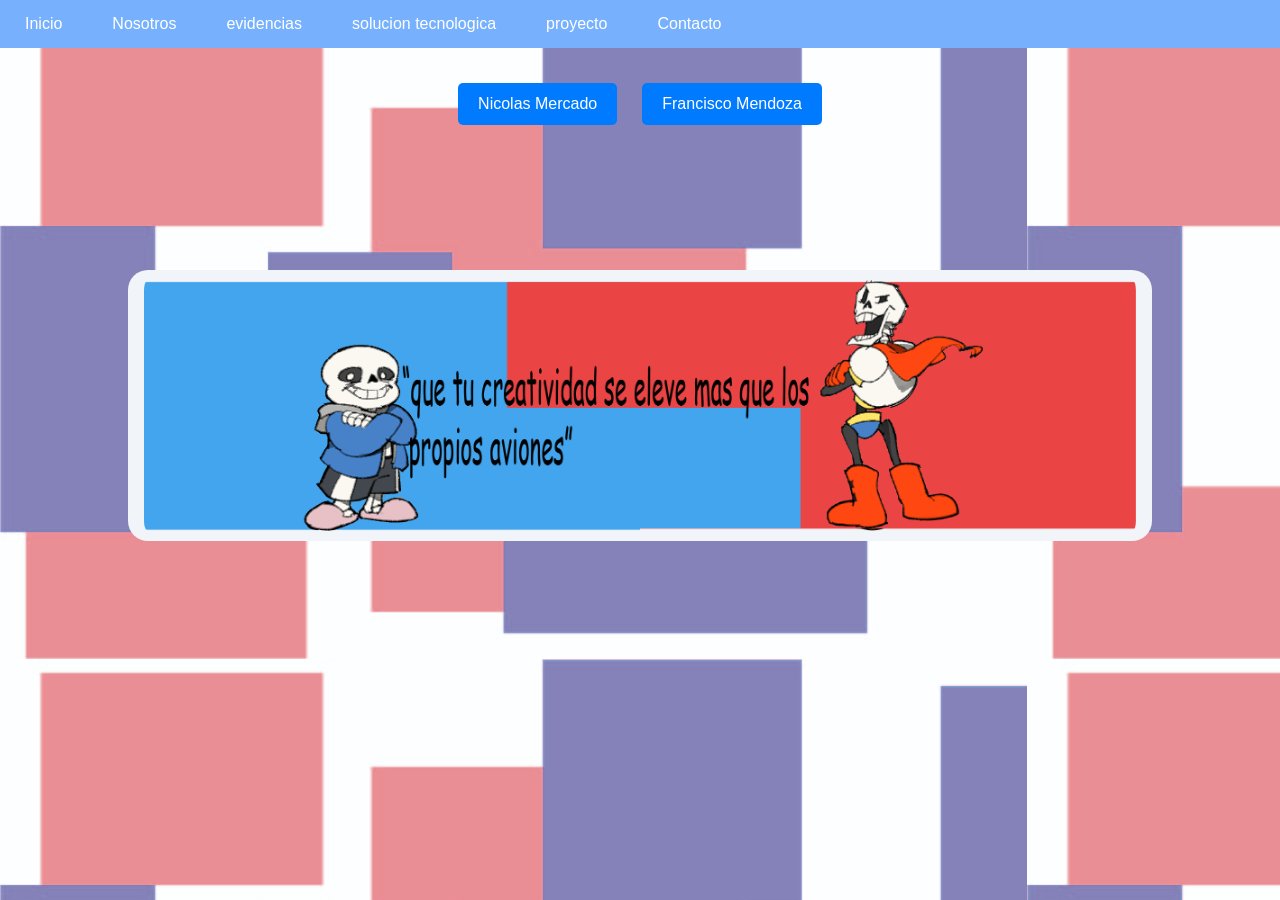
<file: contacto.html>
<html>
<head>
  <meta charset="UTF-8">
  <title>contacto</title>
  <link rel="stylesheet" href="css.css">
</head>
<body>
  <body background="fondo inicio.jpg"></body>
  <nav class="menu">
    <ul>
      <li><a href="inicio.html">Inicio</a></li>
  
      <li class="submenu">
        <a href="nosotros.html
        
        ">Nosotros</a>
  
      </li>
  
      <li class="submenu">
        <a href="evidencias.html">evidencias</a>

      </li>
      <li class="submenu">
        <a href="https://www.google.com/search?q=snake&oq=snake&aqs=chrome..69i57j0i131i433i512l2j46i131i433i512j0i131i433i512j0i512l2j0i433i512j0i512j46i131i433i512.3584j0j4&sourceid=chrome&ie=UTF-8">solucion tecnologica</a>
          <li><a href="proyecto.html">proyecto</a></li>     
      </li>
      <li><a href="contacto.html">Contacto</a></li>
    </ul>
  </nav>
  <div class="principal2">

    <div class="menumenu2">
      <button class="menubutton2" onclick="mostrarImagen(1)">
        Nicolas Mercado
      </button>
  
      <button class="menubutton2" onclick="mostrarImagen(2)">
        Francisco Mendoza
      </button>
    </div>
  
    <div id="contenedor2">
      <img id="img1" src="cvnii.png" alt="Hoja de vida de Nicolas Mercado">
      <img id="img2" src="cvn.png" alt="Hoja de vida de Francisco Mendoza">
    </div>
  
  </div>


  <script>
    function mostrarImagen(num) {

  
      const imagenes = document.querySelectorAll("#contenedor2 img");

      imagenes.forEach(function(imagen) {
        imagen.style.display = "none";
      });

    
      document.getElementById("img" + num).style.display = "block";
    }
  </script>
    </script>
    <img class="contactobanner" src="bnnrctc.png" alt="none">
</file>
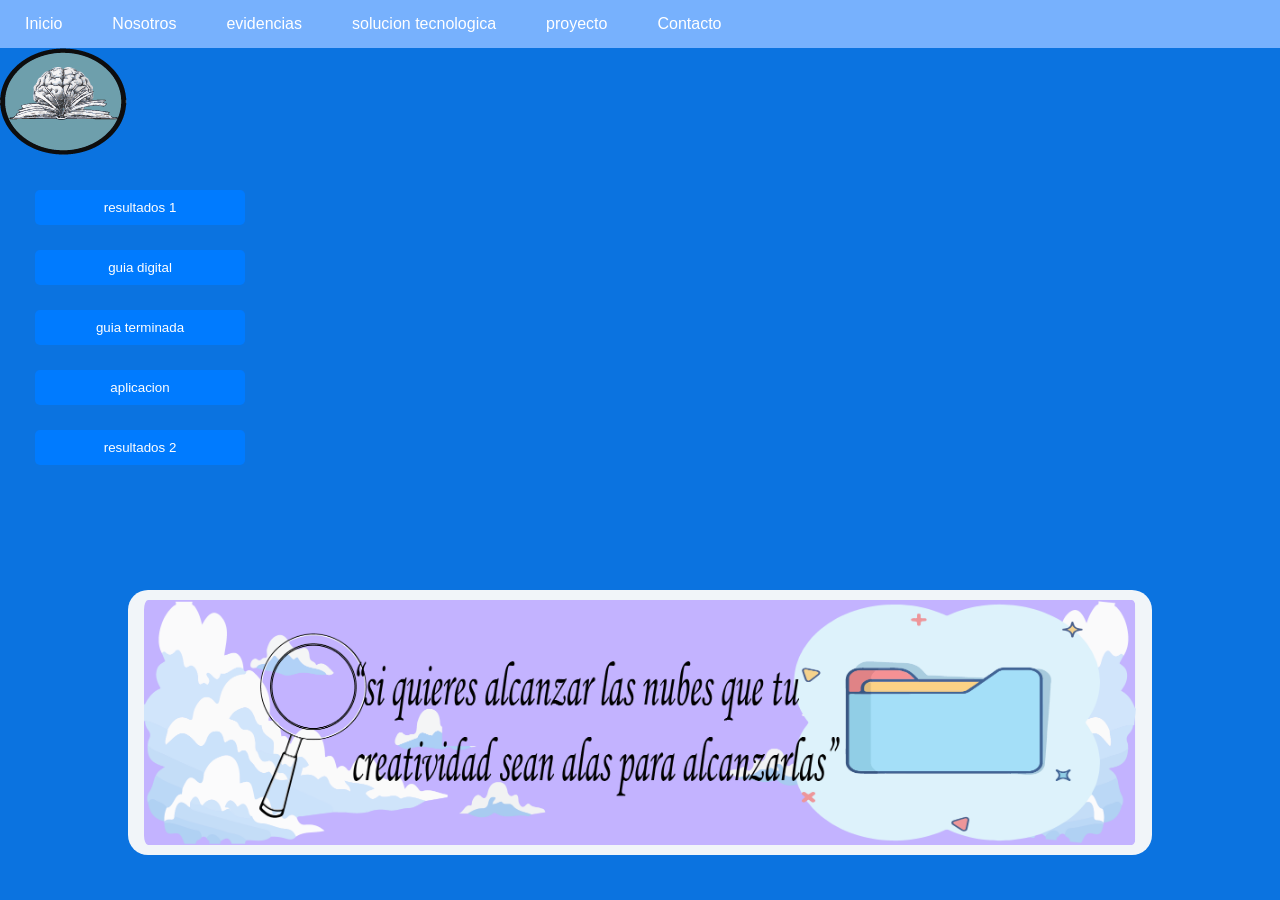
<file: evidencias.html>
<html >
    <head>
      <meta charset="UTF-8">
      <title>evidencias</title>
      <link rel="stylesheet" href="css.css">
    </head>
    <body>
        <body bgcolor="0B73E0"></body>
        <nav class="menu">
          <ul>
            <li><a href="inicio.html">Inicio</a></li>
      
            <li class="submenu">
              <a href="nosotros.html
              
              ">Nosotros</a>
      
            </li>
      
            <li class="submenu">
              <a href="evidencias.html">evidencias</a>
  
            
            </li>
            <li class="submenu">
              <a href="https://www.google.com/search?q=snake&oq=snake&aqs=chrome..69i57j0i131i433i512l2j46i131i433i512j0i131i433i512j0i512l2j0i433i512j0i512j46i131i433i512.3584j0j4&sourceid=chrome&ie=UTF-8">solucion tecnologica</a>
                <li><a href="proyecto.html">proyecto</a></li>     
            </li>
            <li><a href="contacto.html">Contacto</a></li>
          </ul>
        </nav>
        </body><nav>
        </nav>
     

      <body>
        <h2><center></h2> </center>
    
      
        <img src="minilogo.png"><br>
        
      
        
      <style>
    
        .principal {
          display: flex;
          align-items: flex-start;
          gap: 40px;
          padding: 30px;
        }
    
    
        .menumenu {
          display: flex;
          flex-direction: column;
          width: 220px;
          gap: 15px;
        }
    
        .menubutton {
          padding: 12px;
          font-size: 16px;
          cursor: pointer;
        }
    
    
        #contenedor {
          flex: 1;
          text-align: center;
        }
    
        #contenedor img {
          display: none;
          width: 900px;
          max-width: 100%;
        }
      </style>
    </head>
    <main>
    <body>
    
    <div class="principal">
    
     
      <div class="menumenu">
        <button onclick="mostrarImagen(1)">resultados 1</button>
        <button onclick="mostrarImagen(2)">guia digital</button>
        <button onclick="mostrarImagen(3)">guia terminada</button>
        <button onclick="mostrarImagen(4)">aplicacion</button>
        <button onclick="mostrarImagen(5)">resultados 2</button>
      </div>
    
    
      <div id="contenedor">
        <img id="img1" src="re1.png" style="display:none; width:900px;">
        <img id="img2" src="guia digital.png" style="display:none; width:900px;">
        <img id="img3" src="guia escrita.jpg" style="display:none; width:900px;">
        <img id="img4" src="app1.png" style="display:none; width:900px;">
        <img id="img5" src="images.jpg" style="display:none; width:900px;">
      </div>
    
    </div>

    
      <script>
        function mostrarImagen(num) {
    
      
          const imagenes = document.querySelectorAll("#contenedor img");
    
          imagenes.forEach(function(imagen) {
            imagen.style.display = "none";
          });
    
        
          document.getElementById("img" + num).style.display = "block";
        }
      </script>
        </script></main>
       <img class="evidenciabanner" src="bnnrevdn.png" alt="none">
    </body>
    </html>
</file>
<file: css.css>
*
 {
  margin: 0;
  padding: 0;
  box-sizing: border-box;
}

body {
  font-family: Arial, sans-serif;
}

.menu {
  background-color: #77b1fd;
}

.menu ul {
  list-style: none;
  display: flex;
}

.menu ul li {
  position: relative;
}

.menu ul li a {
  display: block;
  padding: 15px 25px;
  color: white;
  text-decoration: none;
}

.menu ul li a:hover {
  background-color: #0066cc;
}

.menu ul li ul {
  display: none;
  position: absolute;
  top: 100%;
  left: 0;
  background-color: #0059b3;
  min-width: 180px;
  flex-direction: column;
}

.menu ul li:hover ul {
  display: flex;
}

.menu ul li ul li a {
  padding: 12px 20px;
}

.menu ul li ul li a:hover {
  background-color: #0073e6;
}




finmenu





body {
  font-family: Arial, sans-serif;
  text-align: center;
  background: #f0f0f0;
}

button {
  padding: 10px 20px;
  margin: 5px;
  background: #007bff;
  color: white;
  border: none;
  border-radius: 5px;
  cursor: pointer;
}

button:hover {
  background: #0056b3;
}
.menumenu {
  display: flex;
  flex-direction: column;
  width: 220px;
  gap: 15px;
}

.menubutton {
  padding: 12px;
  font-size: 16px;
  cursor: pointer;
}
.cvnii {
  width: 600px;
  height: 800px;
  object-fit: cover;
  border-radius: 15px;
  position: absolute;top: 60px;left: 80px;
}
.cvn {
  width: 600px;
  height: 800px;
  object-fit: cover;
  border-radius: 15px;
  position: absolute;top: 60px;right: 80px;
}
.evidenciabanner {
  position: relative;
  width: 80%;
  box-sizing: border-box;
  border-radius: 20px;
  left: 10%;
  top: 10%;
  display:flex;
  justify-content: space-between;
  align-items: center;
  gap: 12px;
  padding: 10px 16px;
  background: #f1f5f9;
  color: #222;
  z-index: 1;
}
.iniciobanner {
  position: relative;
  width: 80%;
  box-sizing: border-box;
  border-radius: 20px;
  left: 10%;
  top: 10%;
  display:flex;
  justify-content: space-between;
  align-items: center;
  gap: 12px;
  padding: 10px 16px;
  background: #f1f5f9;
  color: #222;
  z-index: 1;
}
.contactobanner {
  position: relative;
  width: 80%;
  box-sizing: border-box;
  border-radius: 20px;
  left: 10%;
  top: 10%;
  display:flex;
  justify-content: space-between;
  align-items: center;
  gap: 12px;
  padding: 10px 16px;
  background: #f1f5f9;
  color: #222;
  z-index: 1;
}
.stbanner {
  position: relative;
  width: 80%;
  box-sizing: border-box;
  border-radius: 20px;
  left: 10%;
  top: 10%;
  display:flex;
  justify-content: space-between;
  align-items: center;
  gap: 12px;
  padding: 10px 16px;
  background: #f1f5f9;
  color: #222;
  z-index: 1;
}
.nosotrosbanner {
  position: relative;
  width: 80%;
  box-sizing: border-box;
  border-radius: 20px;
  left: 10%;
  top: 10%;
  display:flex;
  justify-content: space-between;
  align-items: center;
  gap: 12px;
  padding: 10px 16px;
  background: #f1f5f9;
  color: #222;
  z-index: 1;
}
.proyectobanner {
  position: relative;
  width: 80%;
  box-sizing: border-box;
  border-radius: 20px;
  left: 10%;
  top: 10%;
  display:flex;
  justify-content: space-between;
  align-items: center;
  gap: 12px;
  padding: 10px 16px;
  background: #f1f5f9;
  color: #222;
  z-index: 1;
}










  
.principal2 {
  display: flex;
  flex-direction: column;
  align-items: center;
  gap: 20px;
  padding: 30px;
}

.menumenu2 {
  display: flex;
  flex-direction: row;
  justify-content: center;
  gap: 15px;
  width: 100%;
}

.menubutton2 {
  padding: 12px 20px;
  font-size: 16px;
  cursor: pointer;
}

#contenedor2 {
  width: 100%;
  text-align: center;
}

#contenedor2 img  {
  display: none;
  width: 600px;
  max-width: 100%;
  height: 500px;
  margin: 0 auto;
}
</file>
